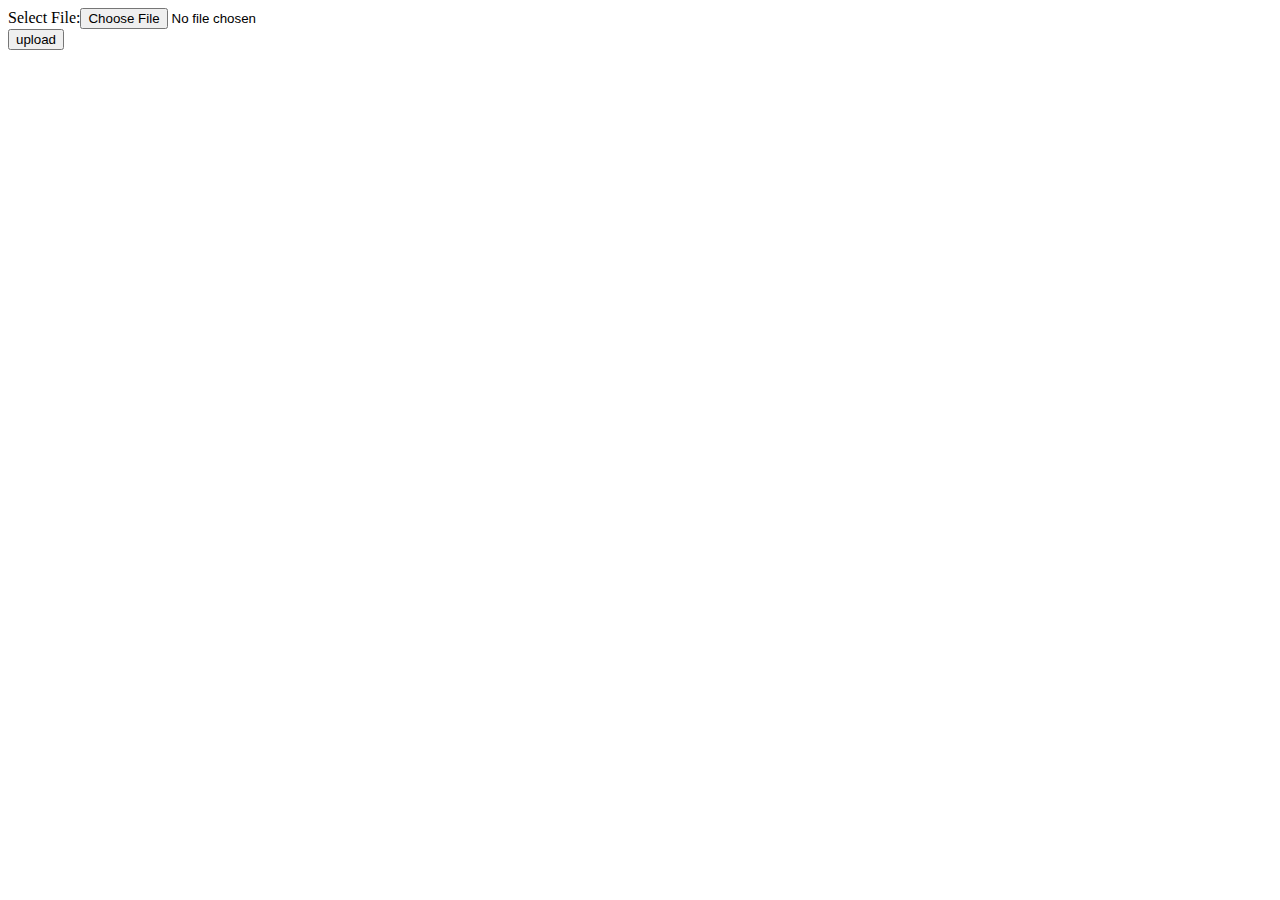
<file: WebContent/upload.html>
<html>  
<body>  
<form action="uploadservlet" method="post" enctype="multipart/form-data">  
Select File:<input type="file" name="fname"/><br/>  
<input type="submit" value="upload"/>  
</form>  
</body>  
</html>
</file>
